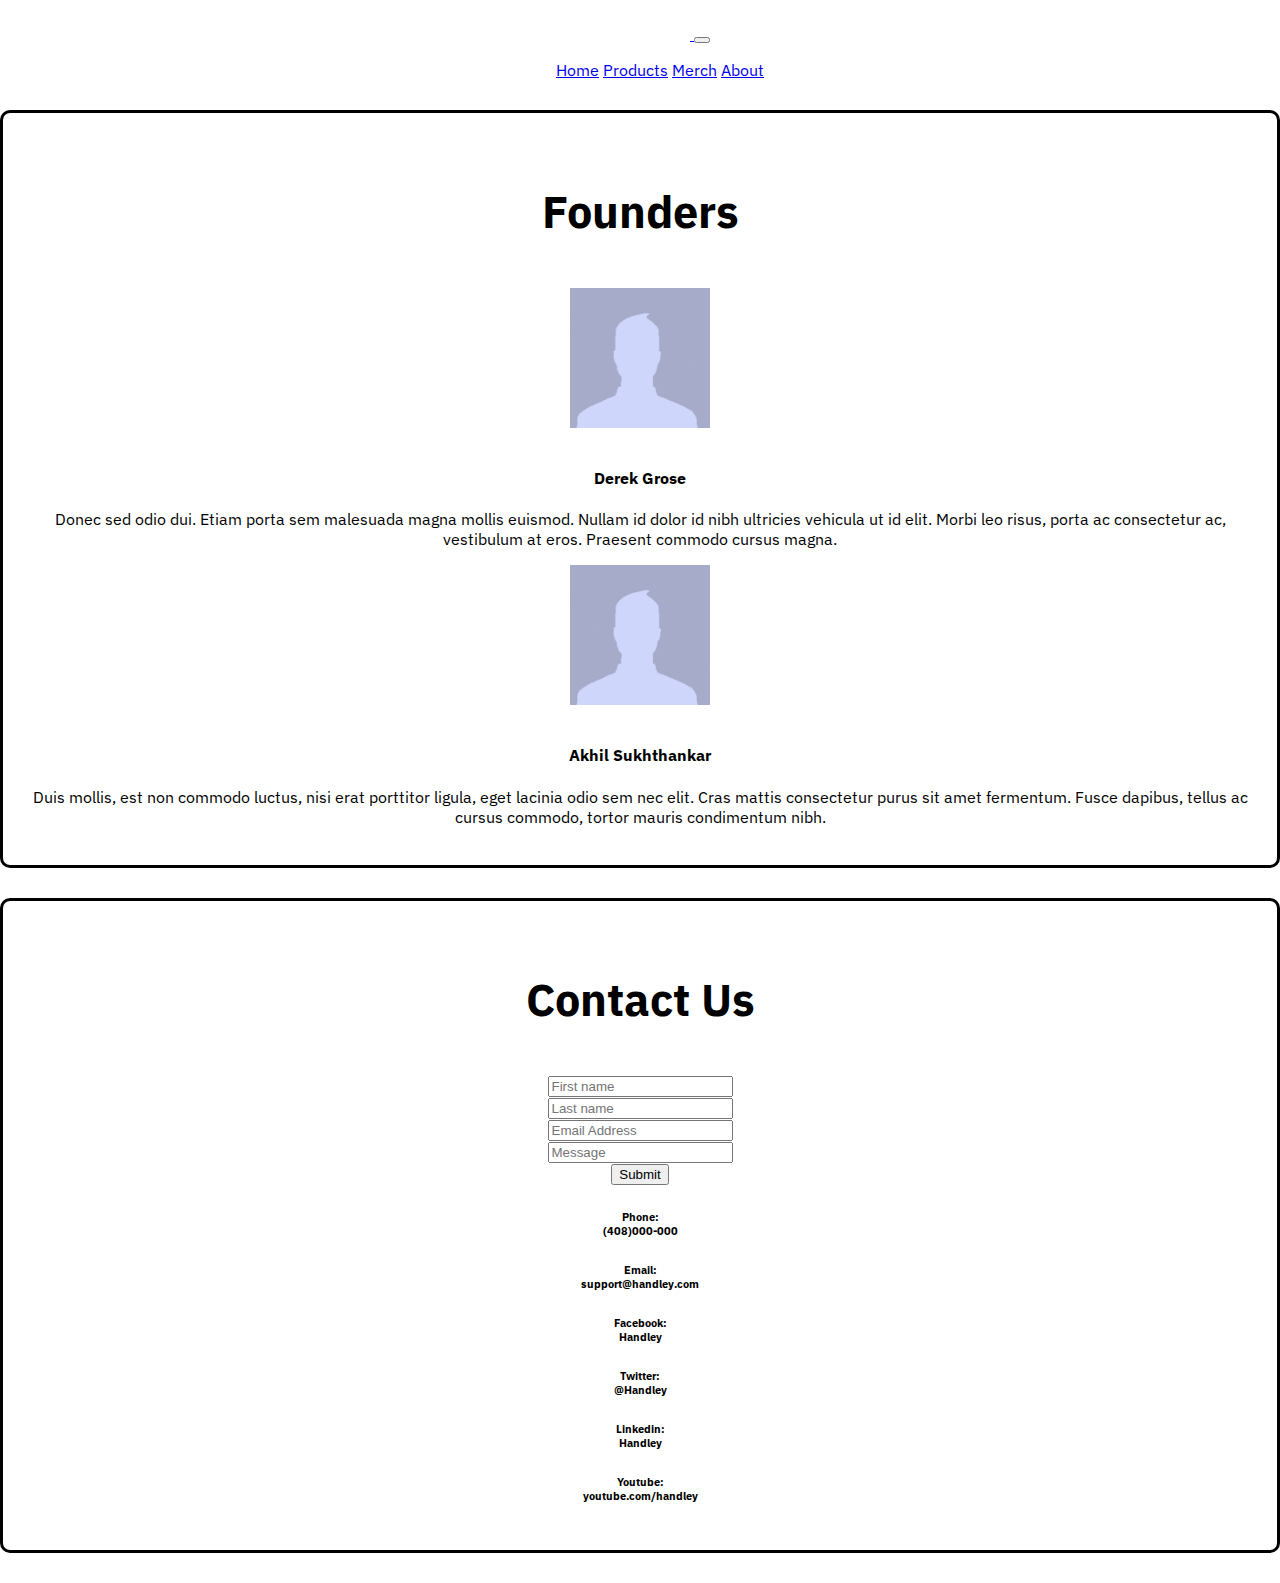
<file: about.html>
<!DOCTYPE html>
<html lang="en">
  <head>
    <title>Handley</title>
    <meta charset="utf-8">
    <meta name="viewport" content="width=device-width, initial-scale=1">
    <link rel="shortcut icon" type="image/png" href="images/favicon.png"/>
    <link rel="stylesheet" href="https://stackpath.bootstrapcdn.com/bootstrap/4.1.3/css/bootstrap.min.css" integrity="sha384-MCw98/SFnGE8fJT3GXwEOngsV7Zt27NXFoaoApmYm81iuXoPkFOJwJ8ERdknLPMO" crossorigin="anonymous">
    <link rel="stylesheet" href="assets/css/style.css">

  </head>

  <nav class="navbar navbar-expand-lg navbar-dark">
    <a class="navbar-brand" href="#">
      <img src="images/logo.svg" width="120" height="40" alt="">
    </a>      
    <button class="navbar-toggler" type="button" data-toggle="collapse" data-target="#navbarNav" aria-controls="navbarNav" aria-expanded="false" aria-label="Toggle navigation">
    <span class="navbar-toggler-icon"></span>
    </button>
    <div class="collapse navbar-collapse" id="navbarNav">
      <ul class="navbar-nav">
          <a class="nav-item nav-link" href="index.html">Home</a>
          <a class="nav-item nav-link" href="products.html">Products</a>
          <a class="nav-item nav-link" href="merch.html">Merch</a>
          <a class="nav-item nav-link active" href="about.html">About</a>
      </ul>
    </div>
  </nav>

  <div id="aboutContainer" class="outlineBox container">
    
    <header class="headerTitle">
      <h2><strong>Founders</strong></h2>
    </header>

    <div class=" headerBox row">
      <div class="col-lg-6">
        <img class="bd-placeholder-img rounded-circle" src="images/headshot.png"  width="140" height="140"> </img>
        <h4>Derek Grose</h4>
        <p>Donec sed odio dui. Etiam porta sem malesuada magna mollis euismod. Nullam id dolor id nibh ultricies vehicula ut id elit. Morbi leo risus, porta ac consectetur ac, vestibulum at eros. Praesent commodo cursus magna.</p>
      </div>
      <div class="col-lg-6">
        <img class="bd-placeholder-img rounded-circle" src="images/headshot.png"  width="140" height="140"> </img>
        <h4>Akhil Sukhthankar</h4>
        <p>Duis mollis, est non commodo luctus, nisi erat porttitor ligula, eget lacinia odio sem nec elit. Cras mattis consectetur purus sit amet fermentum. Fusce dapibus, tellus ac cursus commodo, tortor mauris condimentum nibh.</p>
      </div>
    </div>
  </div>

  <!-- <hr class="featurette-divider"> -->

  <div id="contactContainer" class="container outlineBox centerContainer ">
    <header class="headerTitle">
      <h2><strong>Contact Us</strong></h2>
    </header>

    <div class="row">
      <div class="col-6">
        <div class="row">
          <div class="form-group col">
              <input type="text" class="form-control" placeholder="First name">
          </div>
          <div class="form-group col">
            <input type="text" class="form-control" placeholder="Last name">
          </div>
        </div>

        <div class="row">
          <div class="form-group col-md-12">
            <input type="text" class="form-control" placeholder="Email Address">
          </div>
        </div>

        <div class="row">
          <div class="input-group col-md-12">
            <input type="text" class="form-control" placeholder="Message">
            <div class="input-group-append">
              <button class="btn btn-outline-secondary" type="button" id="messageSubmitButton">Submit</button>
            </div>
          </div>

          <!-- <div class="form-group col-md-4">
            <button type="button" class="btn btn-block btn-primary">Submit</button>
          </div> -->
        </div>

      </div>
    
      <form class="col-6">
          <div class="row">
            <div class="col-6">
              <h6><strong>Phone: </strong><br>(408)000-000</h6>
            </div>
            <div class="col-6">
              <h6><strong>Email: </strong><br>support@handley.com</h6>
            </div>
          </div>
          <div class="row">
              <div class="col-6">
                <h6><strong>Facebook: </strong><br>Handley</h6>
            </div>            
            <div class="col-6">
              <h6><strong>Twitter: </strong><br>@Handley</h6>
            </div>
          </div>
          <div class="row">
            <div class="col-6">
              <h6><strong>Linkedin: </strong><br>Handley</h6>
            </div>            
            <div class="col-6">
              <h6><strong>Youtube: </strong><br>youtube.com/handley</h6>
            </div>
          </div>
      </form>

    </div>
  </div>


<body>

<script src="https://code.jquery.com/jquery-3.3.1.slim.min.js" integrity="sha384-q8i/X+965DzO0rT7abK41JStQIAqVgRVzpbzo5smXKp4YfRvH+8abtTE1Pi6jizo" crossorigin="anonymous"></script>
<script src="https://stackpath.bootstrapcdn.com/bootstrap/4.1.3/js/bootstrap.min.js" integrity="sha384-ChfqqxuZUCnJSK3+MXmPNIyE6ZbWh2IMqE241rYiqJxyMiZ6OW/JmZQ5stwEULTy" crossorigin="anonymous"></script>
</body>
</html>
</file>
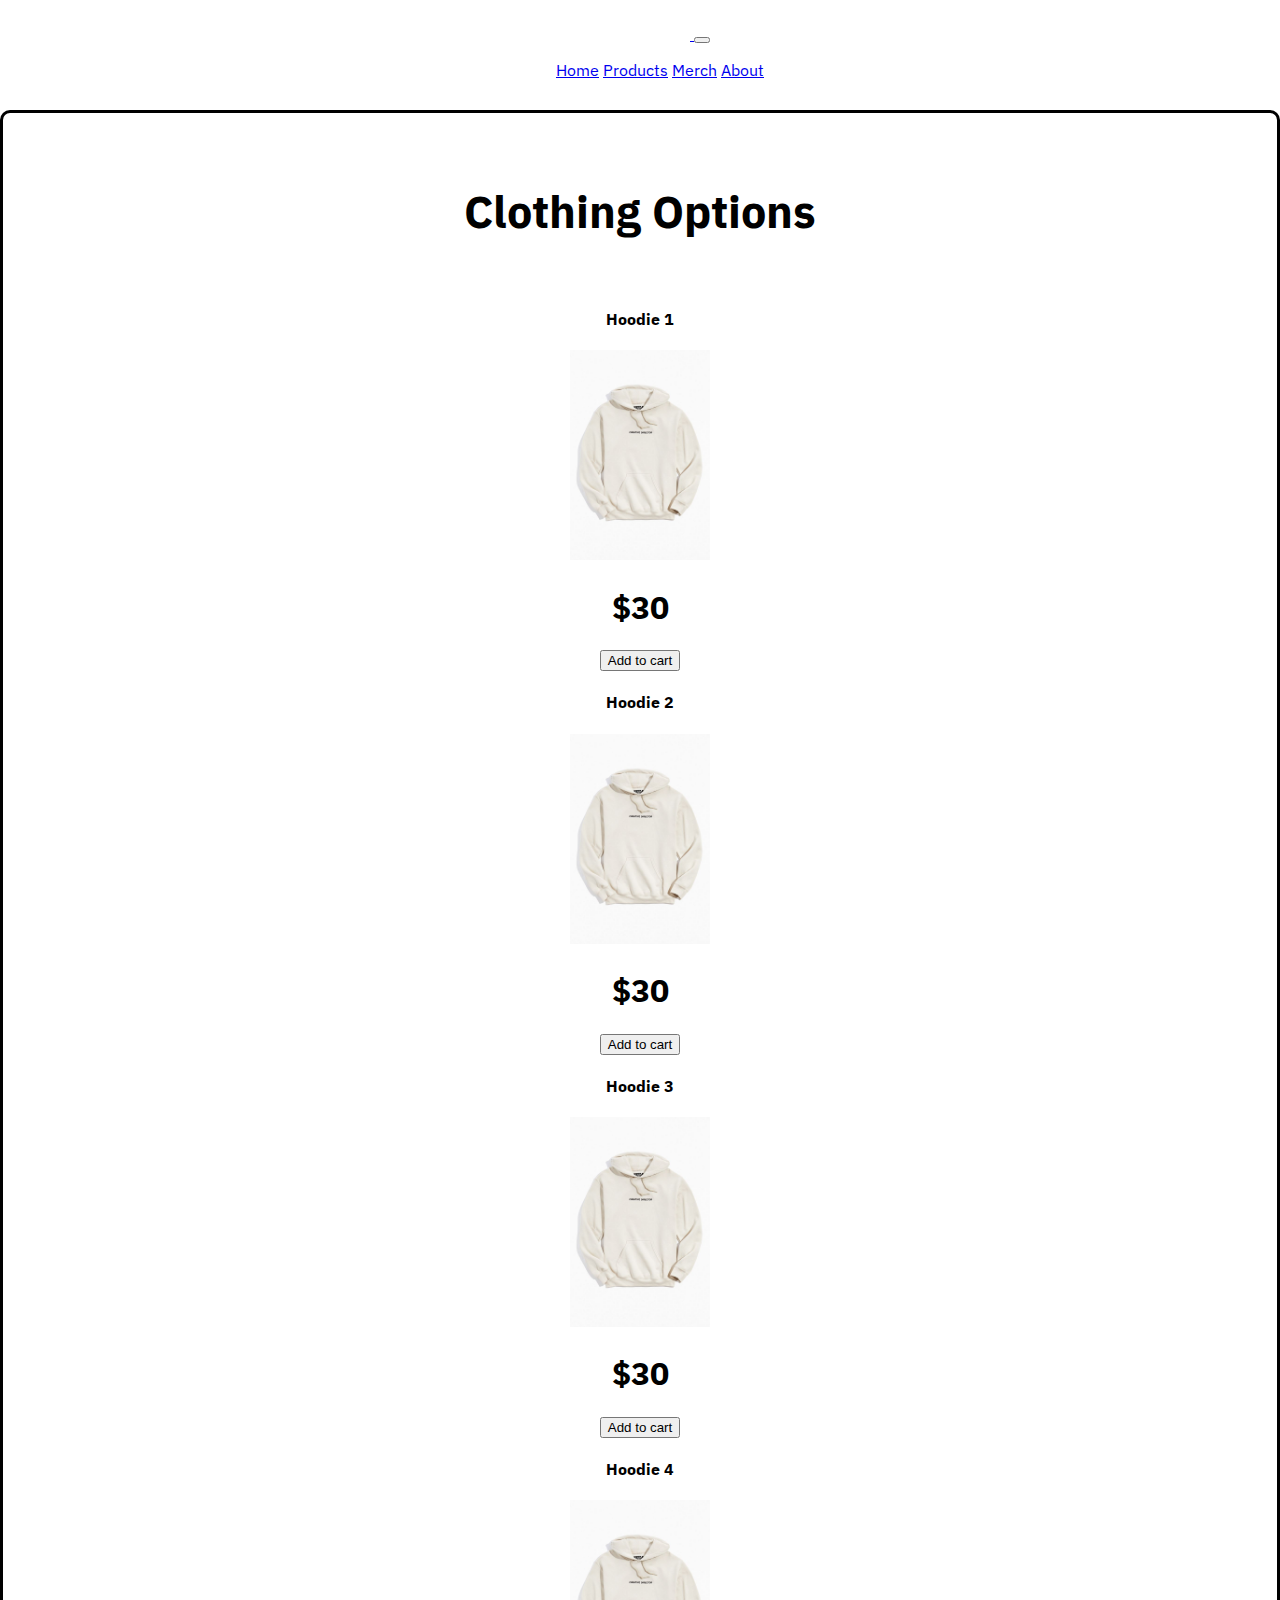
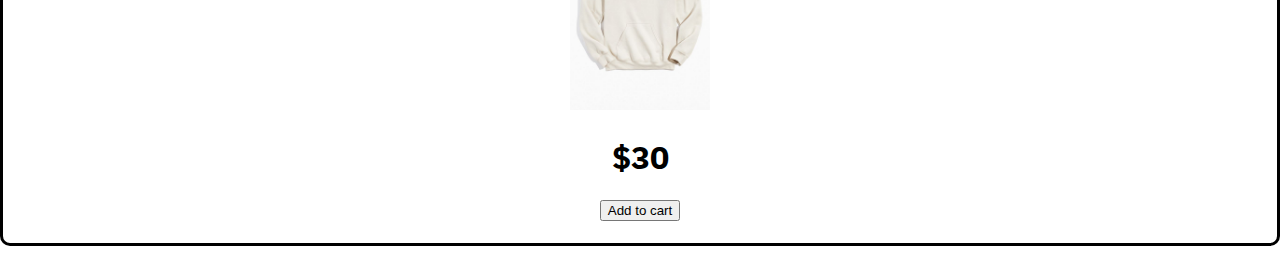
<file: merch.html>
<!DOCTYPE html>
<html lang="en">
  <head>
    <title>Handley</title>
    <meta charset="utf-8">
    <meta name="viewport" content="width=device-width, initial-scale=1">
    <link rel="shortcut icon" type="image/png" href="images/favicon.png"/>
    <link rel="stylesheet" href="https://stackpath.bootstrapcdn.com/bootstrap/4.1.3/css/bootstrap.min.css" integrity="sha384-MCw98/SFnGE8fJT3GXwEOngsV7Zt27NXFoaoApmYm81iuXoPkFOJwJ8ERdknLPMO" crossorigin="anonymous">
    <link rel="stylesheet" href="assets/css/style.css">

</head>

  <nav class="navbar navbar-expand-lg navbar-dark">
    <a class="navbar-brand" href="#">
      <img src="images/logo.svg" width="120" height="40" alt="">
    </a>      
    <button class="navbar-toggler" type="button" data-toggle="collapse" data-target="#navbarNav" aria-controls="navbarNav" aria-expanded="false" aria-label="Toggle navigation">
    <span class="navbar-toggler-icon"></span>
    </button>
    <div class="collapse navbar-collapse" id="navbarNav">
      <ul class="navbar-nav">
          <a class="nav-item nav-link" href="index.html">Home</a>
          <a class="nav-item nav-link" href="products.html">Products</a>
          <a class="nav-item nav-link active" href="merch.html">Merch</a>
          <a class="nav-item nav-link" href="about.html">About</a>
      </ul>
    </div>
  </nav>


<body>

  <div id="priceContainer" class="outlineBox container">
      <header class="headerTitle">
        <h2><strong>Clothing Options</strong></h2>
      </header>
  
      <div class="card-deck mb-6 text-center">
  
        <div class="card shadow-dark mb-3">
          <div class="card-header">
            <h4 class="my-0 font-weight-normal">Hoodie 1</h4>
          </div>
          <div class="card-body">
            <img class="bd-placeholder-img" src="images/hoodieshot.png"  width="140" height="210"> </img>
            <h1 class="card-title pricing-card-title"><strong>$30</strong><small class="text-muted"></small></h1>
            <!-- <h6 class="card-text">Mainly meant for Senior college essays but can be used for a range of services for all clients both online or in person.</h6> -->
            <button type="button" class="btn btn-dark btn-block btn-primary">Add to cart</button>
          </div>
        </div>
  
  
        <div class="card shadow-dark mb-3">
          <div class="card-header">
            <h4 class="my-0 font-weight-normal">Hoodie 2</h4>
            </div>
          <div class="card-body">
            <img class="bd-placeholder-img" src="images/hoodieshot.png"  width="140" height="210"> </img>
            <h1 class="card-title pricing-card-title"><strong>$30</strong><small class="text-muted"></small></h1>
            <!-- <h6 class="card-text">Mainly meant for Senior college essays but can be used for a range of services for all clients both online or in person.</h6> -->
            <button type="button" class="btn btn-dark btn-block btn-primary">Add to cart</button>
          </div>
        </div>
  
  
        <div class="card shadow-dark mb-3">
          <div class="card-header">
            <h4 class="my-0 font-weight-normal">Hoodie 3</h4>
          </div>
          <div class="card-body">
            <img class="bd-placeholder-img" src="images/hoodieshot.png"  width="140" height="210"> </img>
            <h1 class="card-title pricing-card-title"><strong>$30</strong><small class="text-muted"></small></h1>
            <!-- <h6 class="card-text">Mainly meant for Senior college essays but can be used for a range of services for all clients both online or in person.</h6> -->
            <button type="button" class="btn btn-dark btn-block btn-primary">Add to cart</button>
          </div>
        </div>
  
  
        <div class="card shadow-dark mb-3">
          <div class="card-header">
            <h4 class="my-0 font-weight-normal">Hoodie 4</h4>
          </div>
          <div class="card-body">
            <img class="bd-placeholder-img" src="images/hoodieshot.png"  width="140" height="210"> </img>
            <h1 class="card-title pricing-card-title"><strong>$30</strong><small class="text-muted"></small></h1> 
            <!-- <h6 class="card-text">Mainly meant for Senior college essays but can be used for a range of services for all clients both online or in person.</h6> -->
            <button type="button" class="btn btn-dark btn-block btn-primary">Add to cart</button>
          </div>
          </div>
      </div>
  
    </div>
  
<script src="https://code.jquery.com/jquery-3.3.1.slim.min.js" integrity="sha384-q8i/X+965DzO0rT7abK41JStQIAqVgRVzpbzo5smXKp4YfRvH+8abtTE1Pi6jizo" crossorigin="anonymous"></script>
<script src="https://stackpath.bootstrapcdn.com/bootstrap/4.1.3/js/bootstrap.min.js" integrity="sha384-ChfqqxuZUCnJSK3+MXmPNIyE6ZbWh2IMqE241rYiqJxyMiZ6OW/JmZQ5stwEULTy" crossorigin="anonymous"></script>
</body>
</html>
</file>
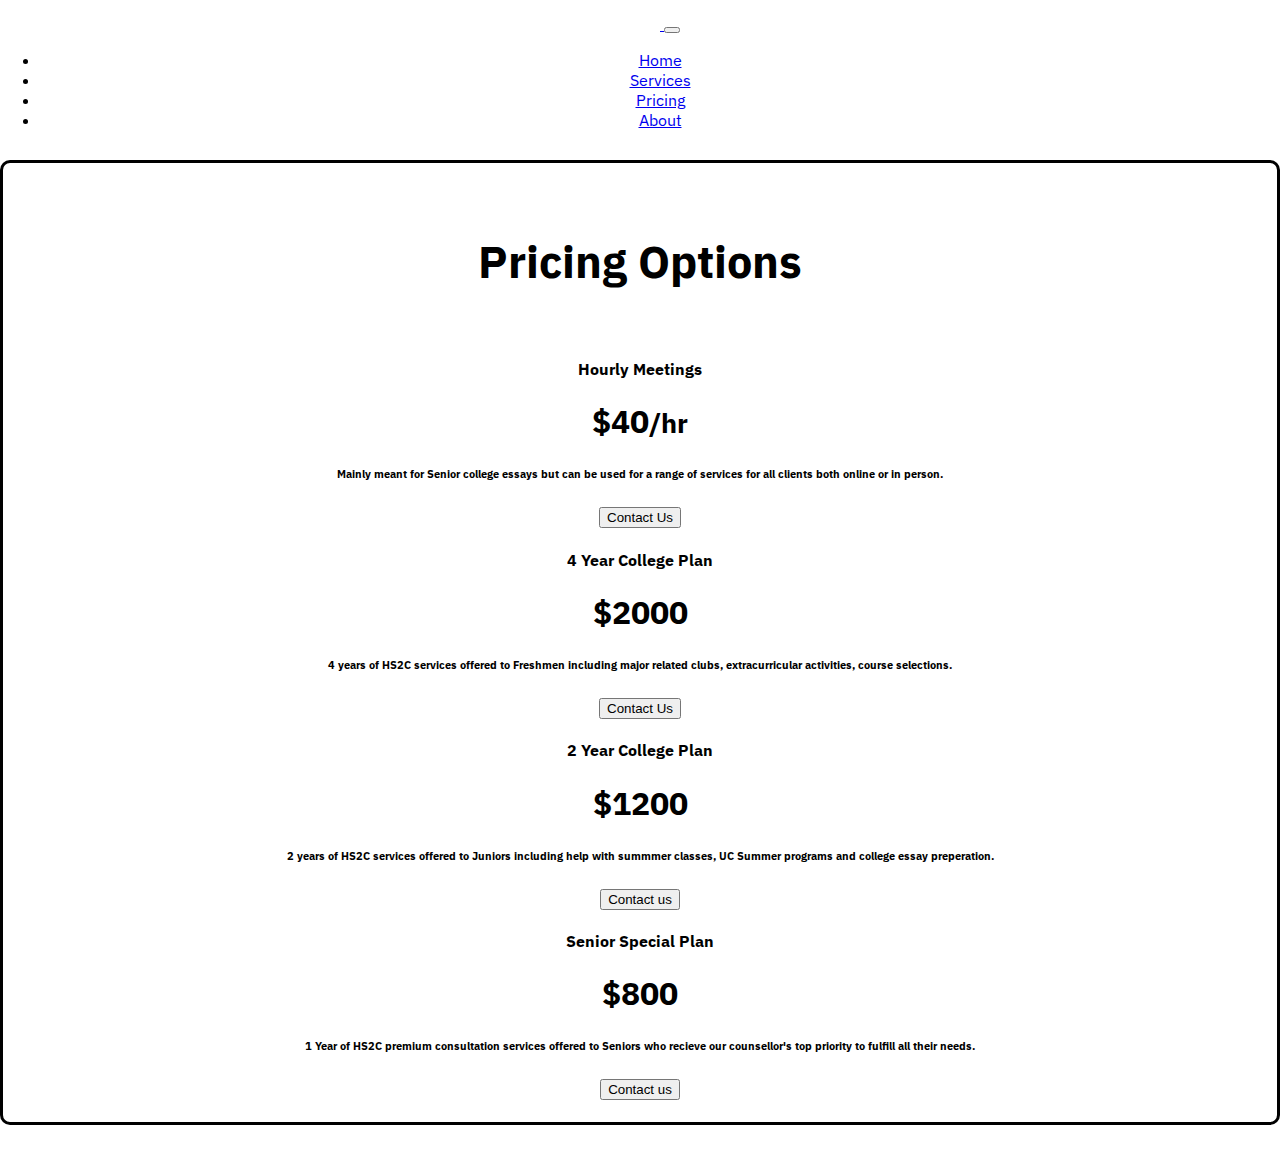
<file: pricing.html>
<!DOCTYPE html>
<html lang="en">
  <head>
    <title>HS2C</title>
    <meta charset="utf-8">
    <meta name="viewport" content="width=device-width, initial-scale=1">
    <link rel="stylesheet" href="https://stackpath.bootstrapcdn.com/bootstrap/4.1.3/css/bootstrap.min.css" integrity="sha384-MCw98/SFnGE8fJT3GXwEOngsV7Zt27NXFoaoApmYm81iuXoPkFOJwJ8ERdknLPMO" crossorigin="anonymous">
    <link rel="stylesheet" href="assets/css/style.css">

</head>

  <nav class="navbar navbar-expand-lg navbar-light bg-light">
    <a class="navbar-brand" href="#">
        <img src="images/logo.svg" width="60" height="30" alt="">
    </a>      
    <button class="navbar-toggler" type="button" data-toggle="collapse" data-target="#navbarNav" aria-controls="navbarNav" aria-expanded="false" aria-label="Toggle navigation">
    <span class="navbar-toggler-icon"></span>
    </button>
    <div class="collapse navbar-collapse" id="navbarNav">
      <ul class="navbar-nav">

      <li class="nav-item">
        <a class="nav-link" href="index.html">Home</a>
      </li>

      <li class="nav-item">
        <a class="nav-link" href="services.html">Services</a>
      </li>

      <li class="nav-item active">
        <a class="nav-link" href="pricing.html">Pricing</a>
      </li>

      <li class="nav-item">
        <a class="nav-link" href="about.html">About</a>
      </li> 

      </ul>
    </div>
  </nav>


<body>

  <div id="priceContainer" class="outlineBox container">
      <header class="headerTitle">
        <h2><strong>Pricing Options</strong></h2>
      </header>
  
      <div class="card-deck mb-6 text-center">
  
        <div class="card shadow-dark mb-3">
          <div class="card-header">
            <h4 class="my-0 font-weight-bold">Hourly Meetings</h4>
          </div>
          <div class="card-body">
            <h1 class="card-title pricing-card-title"><strong>$40</strong><small class="text-muted">/hr</small></h1>
            <h6 class="card-text">Mainly meant for Senior college essays but can be used for a range of services for all clients both online or in person.</h6>
            <button type="button" class="btn btn-dark btn-block btn-primary">Contact Us</button>
          </div>
        </div>
  
  
        <div class="card shadow-dark mb-3">
          <div class="card-header">
            <h4 class="my-0 font-weight-normal">4 Year College Plan</h4>
            </div>
          <div class="card-body">
            <h1 class="card-title pricing-card-title"><strong>$2000</strong></small></h1>
            <h6 class="card-text">4 years of HS2C services offered to Freshmen including major related clubs, extracurricular activities, course selections.</h6>
            <button type="button" class="btn btn-dark btn-block btn-primary">Contact Us</button>
          </div>
        </div>
  
  
        <div class="card shadow-dark mb-3">
          <div class="card-header">
            <h4 class="my-0 font-weight-normal">2 Year College Plan</h4>
          </div>
          <div class="card-body">
            <h1 class="card-title pricing-card-title"><strong>$1200</strong></small></h1>
            <h6 class="card-text">2 years of HS2C services offered to Juniors including help with summmer classes, UC Summer programs and college essay preperation.</h6>
            <button type="button" class="btn btn-dark btn-block btn-primary">Contact us</button>
          </div>
        </div>
  
  
        <div class="card shadow-dark mb-3">
          <div class="card-header">
            <h4 class="my-0 font-weight-normal">Senior Special Plan</h4>
          </div>
          <div class="card-body">
            <h1 class="card-title pricing-card-title"><strong>$800</strong></small></h1>
            <h6 class="card-text">1 Year of HS2C premium consultation services offered to Seniors who recieve our counsellor's top priority to fulfill all their needs.</h6>
            <button type="button" class="btn btn-dark btn-block btn-primary">Contact us</button>
          </div>
          </div>
      </div>
  
    </div>
  
<script src="https://code.jquery.com/jquery-3.3.1.slim.min.js" integrity="sha384-q8i/X+965DzO0rT7abK41JStQIAqVgRVzpbzo5smXKp4YfRvH+8abtTE1Pi6jizo" crossorigin="anonymous"></script>
<script src="https://stackpath.bootstrapcdn.com/bootstrap/4.1.3/js/bootstrap.min.js" integrity="sha384-ChfqqxuZUCnJSK3+MXmPNIyE6ZbWh2IMqE241rYiqJxyMiZ6OW/JmZQ5stwEULTy" crossorigin="anonymous"></script>
</body>
</html>
</file>
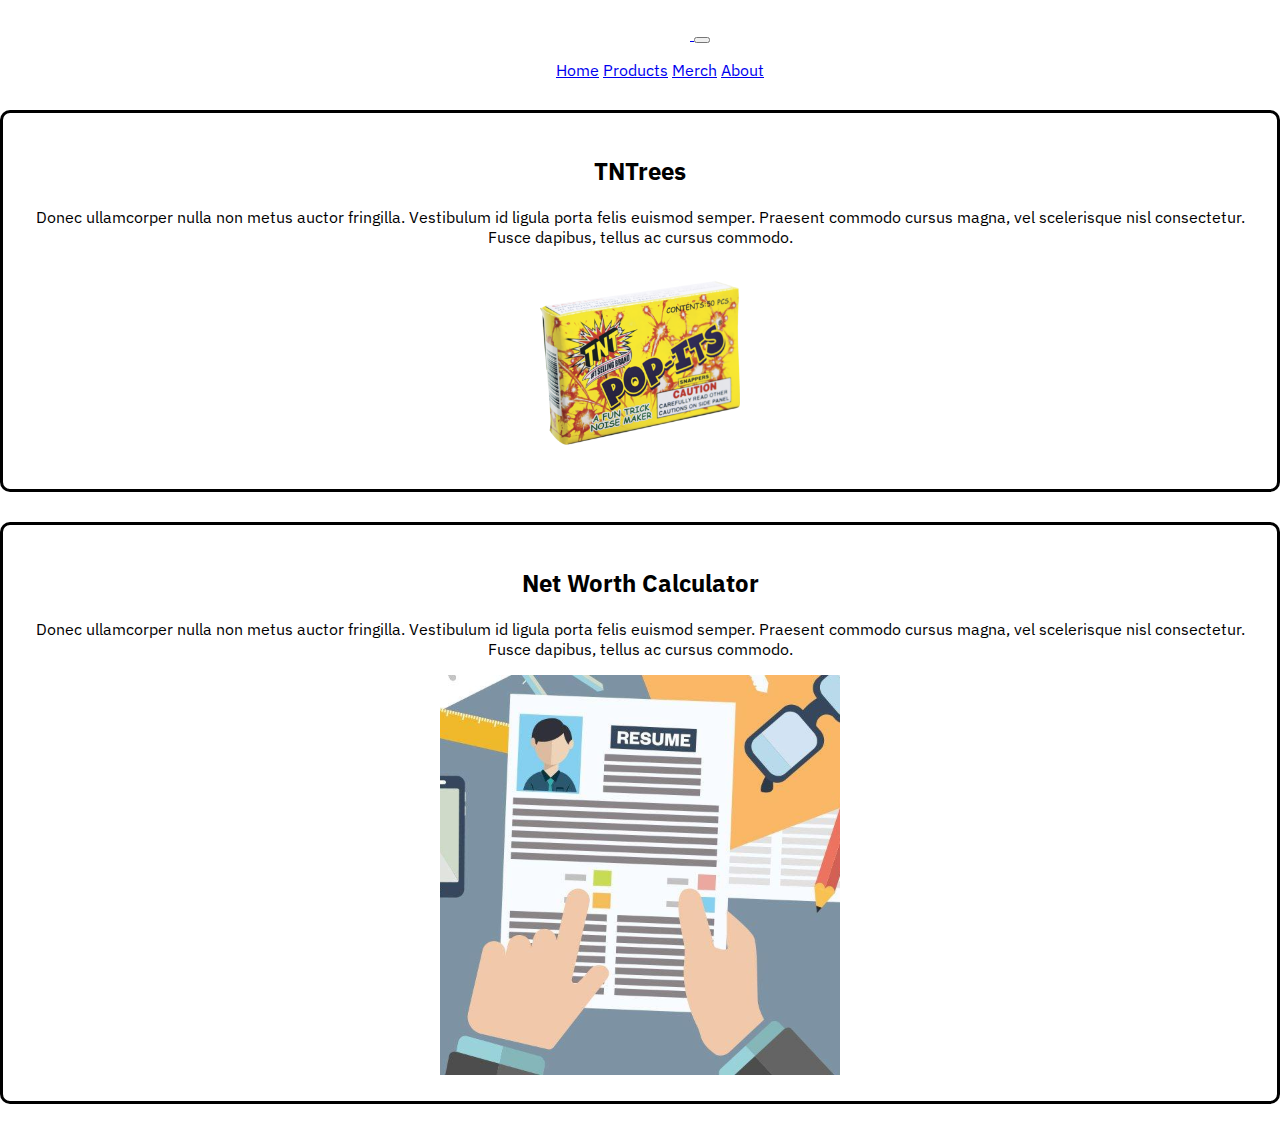
<file: products.html>
<!DOCTYPE html>
<html lang="en">
  <head>
    <title>Handley</title>
    <meta charset="utf-8">
    <meta name="viewport" content="width=device-width, initial-scale=1">
    <link rel="shortcut icon" type="image/png" href="images/favicon.png"/>
    <link rel="stylesheet" href="https://stackpath.bootstrapcdn.com/bootstrap/4.1.3/css/bootstrap.min.css" integrity="sha384-MCw98/SFnGE8fJT3GXwEOngsV7Zt27NXFoaoApmYm81iuXoPkFOJwJ8ERdknLPMO" crossorigin="anonymous">
    <link rel="stylesheet" href="assets/css/style.css">

  </head>

  <nav class="navbar navbar-expand-lg navbar-dark">
    <a class="navbar-brand" href="#">
      <img src="images/logo.svg" width="120" height="40" alt="">
    </a>      
    <button class="navbar-toggler" type="button" data-toggle="collapse" data-target="#navbarNav" aria-controls="navbarNav" aria-expanded="false" aria-label="Toggle navigation">
    <span class="navbar-toggler-icon"></span>
    </button>
    <div class="collapse navbar-collapse" id="navbarNav">
      <ul class="navbar-nav">
          <a class="nav-item nav-link" href="index.html">Home</a>
          <a class="nav-item nav-link active" href="products.html">Products</a>
          <a class="nav-item nav-link" href="merch.html">Merch</a>
          <a class="nav-item nav-link" href="about.html">About</a>
      </ul>
    </div>
  </nav>

  <div id="serviceContainer" class="row featurette outlineBox container">
    <div class="col-md-8">
      <h2><strong>TNTrees</strong> <span class="text-muted"></span></h2>
      <p>Donec ullamcorper nulla non metus auctor fringilla. Vestibulum id ligula porta felis euismod semper. Praesent commodo cursus magna, vel scelerisque nisl consectetur. Fusce dapibus, tellus ac cursus commodo.</p>
    </div>
    <div class="col-md-4">
      <img class="featurette-image img-fluid mx-auto" width="200" height="200" src="images/tntrees.png"></img>
    </div>
  </div>

  <div id="serviceContainer" class="row featurette outlineBox container">
    <div class="col-md-8 order-md-2">      
      <h2><strong>Net Worth Calculator</strong> <span class="text-muted"></span></h2>
      <p>Donec ullamcorper nulla non metus auctor fringilla. Vestibulum id ligula porta felis euismod semper. Praesent commodo cursus magna, vel scelerisque nisl consectetur. Fusce dapibus, tellus ac cursus commodo.</p>
    </div>
    <div class="col-md-4 order-md-1">
      <img class="featurette-image img-fluid mx-auto" width="400" height="400" src="images/servicePic2.svg"></img>
    </div>
  </div>





<body>

<script src="https://code.jquery.com/jquery-3.3.1.slim.min.js" integrity="sha384-q8i/X+965DzO0rT7abK41JStQIAqVgRVzpbzo5smXKp4YfRvH+8abtTE1Pi6jizo" crossorigin="anonymous"></script>
<script src="https://stackpath.bootstrapcdn.com/bootstrap/4.1.3/js/bootstrap.min.js" integrity="sha384-ChfqqxuZUCnJSK3+MXmPNIyE6ZbWh2IMqE241rYiqJxyMiZ6OW/JmZQ5stwEULTy" crossorigin="anonymous"></script>
</body>
</html>
</file>
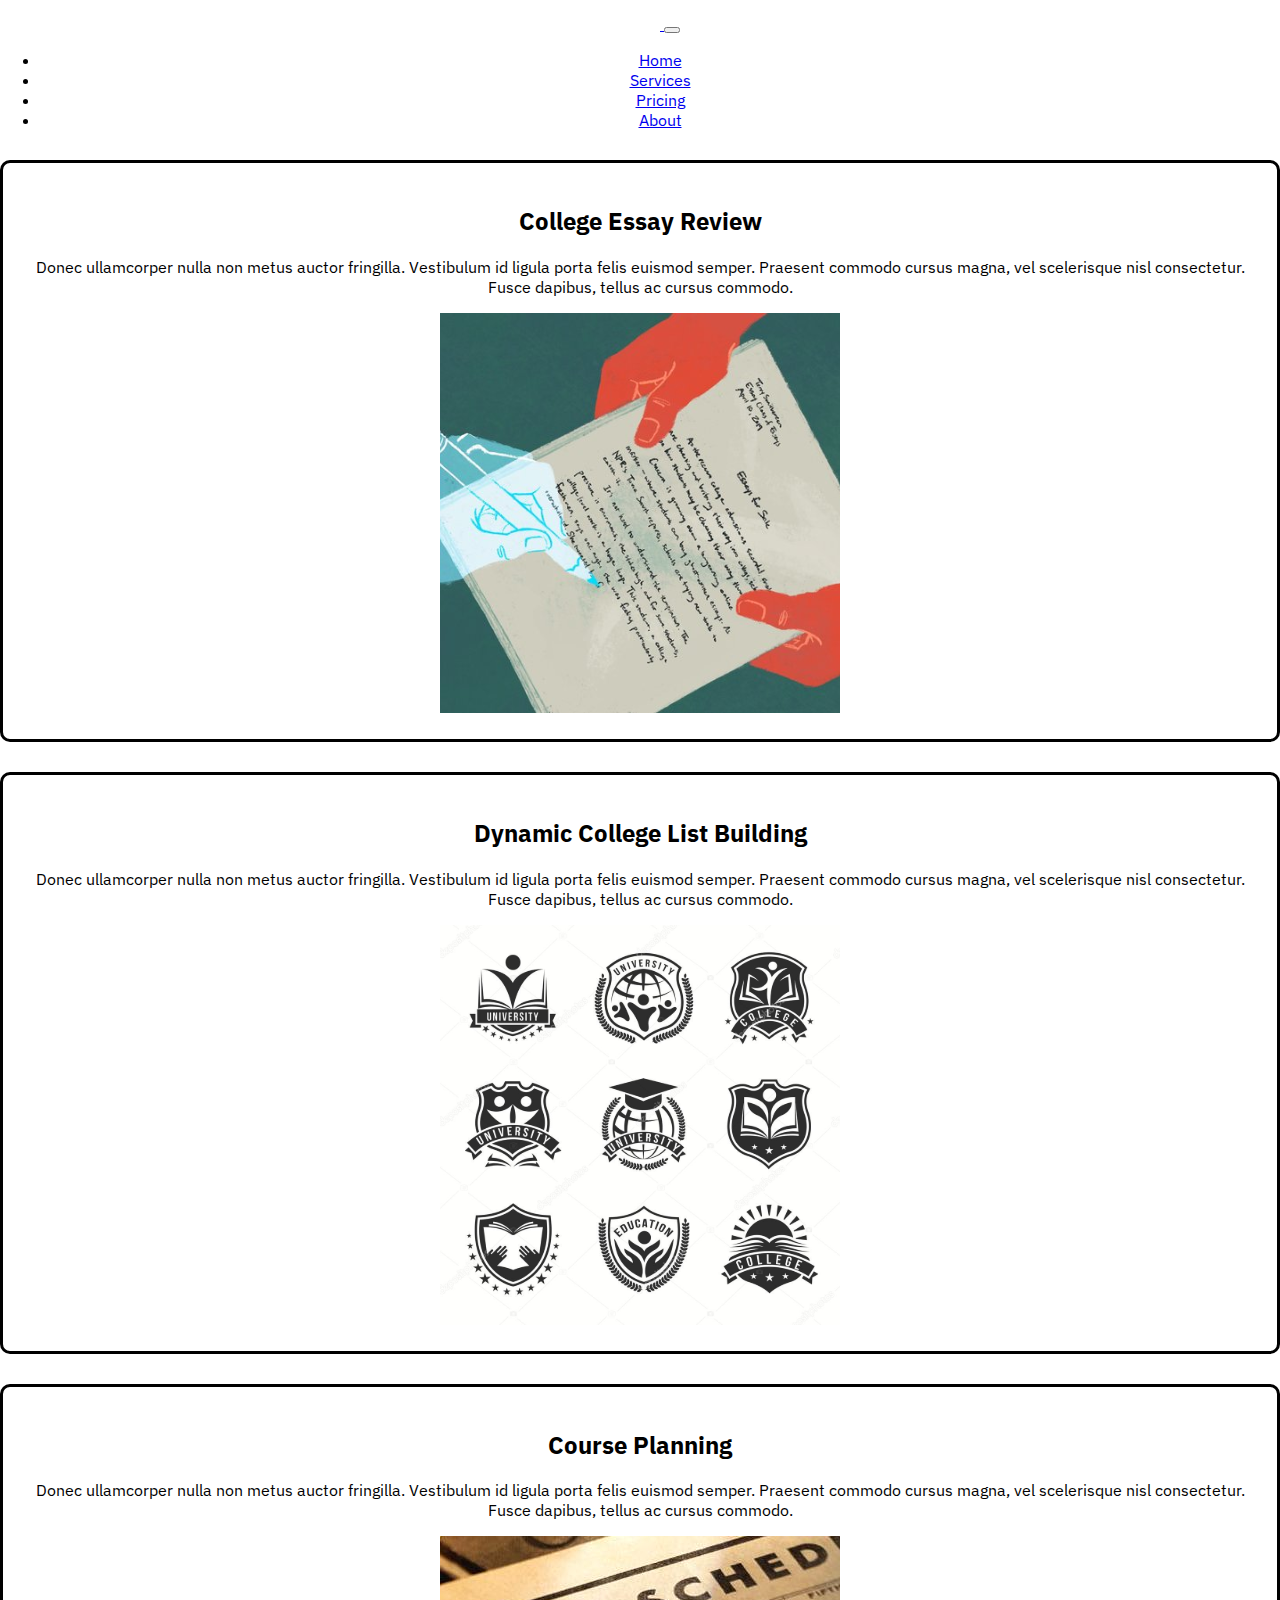
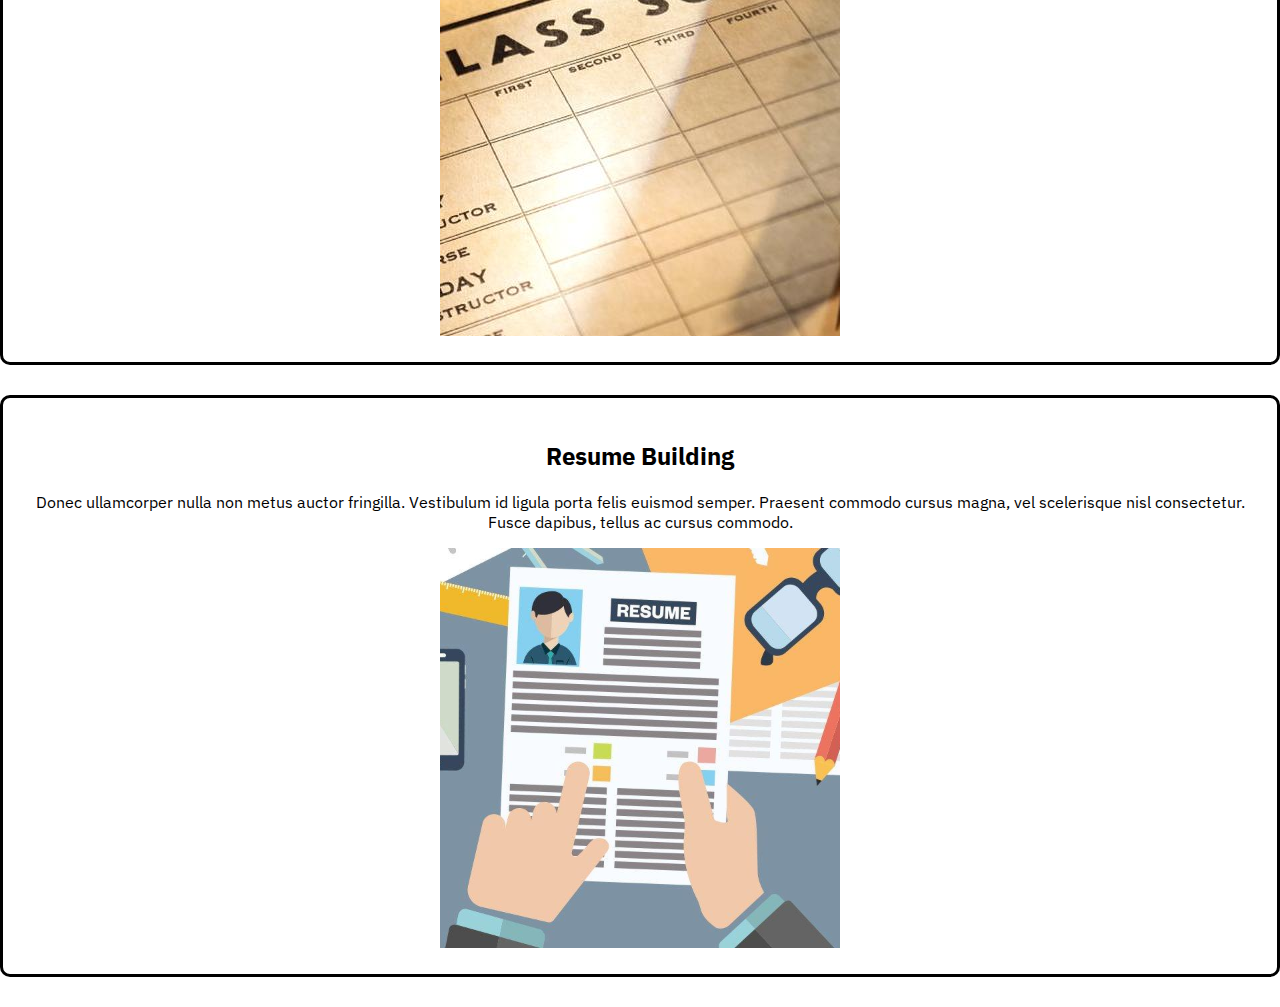
<file: services.html>
<!DOCTYPE html>
<html lang="en">
  <head>
    <title>HS2C</title>
    <meta charset="utf-8">
    <meta name="viewport" content="width=device-width, initial-scale=1">
    <link rel="stylesheet" href="https://stackpath.bootstrapcdn.com/bootstrap/4.1.3/css/bootstrap.min.css" integrity="sha384-MCw98/SFnGE8fJT3GXwEOngsV7Zt27NXFoaoApmYm81iuXoPkFOJwJ8ERdknLPMO" crossorigin="anonymous">
    <link rel="stylesheet" href="assets/css/style.css">

  </head>

  <nav class="navbar navbar-expand-lg navbar-light bg-light">
    <a class="navbar-brand" href="#">
        <img src="images/logo.svg" width="60" height="30" alt="">
    </a>      
    <button class="navbar-toggler" type="button" data-toggle="collapse" data-target="#navbarNav" aria-controls="navbarNav" aria-expanded="false" aria-label="Toggle navigation">
    <span class="navbar-toggler-icon"></span>
    </button>
    <div class="collapse navbar-collapse" id="navbarNav">
      <ul class="navbar-nav">

        <li class="nav-item">
          <a class="nav-link" href="index.html">Home</a>
        </li>
    
        <li class="nav-item active">
          <a class="nav-link" href="services.html">Services</a>
        </li>
  
        <li class="nav-item">
          <a class="nav-link" href="pricing.html">Pricing</a>
        </li>
  
        <li class="nav-item">
          <a class="nav-link" href="about.html">About</a>
        </li> 

      </ul>
    </div>
  </nav>

  <div id="serviceContainer" class="row featurette outlineBox container">
    <div class="col-md-8">
      <h2><strong>College Essay Review</strong> <span class="text-muted"></span></h2>
      <p>Donec ullamcorper nulla non metus auctor fringilla. Vestibulum id ligula porta felis euismod semper. Praesent commodo cursus magna, vel scelerisque nisl consectetur. Fusce dapibus, tellus ac cursus commodo.</p>
    </div>
    <div class="col-md-4">
      <img class="featurette-image img-fluid mx-auto" width="400" height="400" src="images/servicePic3.svg"></img>
    </div>
  </div>

    <div id="serviceContainer" class="row featurette outlineBox container">
      <div class="col-md-8 order-md-2">
        <h2><strong>Dynamic College List Building</strong> <span class="text-muted"></span></h2>
        <p>Donec ullamcorper nulla non metus auctor fringilla. Vestibulum id ligula porta felis euismod semper. Praesent commodo cursus magna, vel scelerisque nisl consectetur. Fusce dapibus, tellus ac cursus commodo.</p>
      </div>
      <div class="col-md-4 order-md-1">
        <img class="featurette-image img-fluid mx-auto" width="400" height="400" src="images/servicePic4.svg"></img>
      </div>
    </div>

  <div id="serviceContainer" class="row featurette outlineBox container">
    <div class="col-md-8">
      <h2><strong>Course Planning</strong> <span class="text-muted"></span></h2>
      <p>Donec ullamcorper nulla non metus auctor fringilla. Vestibulum id ligula porta felis euismod semper. Praesent commodo cursus magna, vel scelerisque nisl consectetur. Fusce dapibus, tellus ac cursus commodo.</p>
    </div>
    <div class="col-md-4">
      <img class="featurette-image img-fluid mx-auto" width="400" height="400" src="images/servicePic1.svg"></img>
    </div>
  </div>

  <div id="serviceContainer" class="row featurette outlineBox container">
    <div class="col-md-8 order-md-2">      
      <h2><strong>Resume Building</strong> <span class="text-muted"></span></h2>
      <p>Donec ullamcorper nulla non metus auctor fringilla. Vestibulum id ligula porta felis euismod semper. Praesent commodo cursus magna, vel scelerisque nisl consectetur. Fusce dapibus, tellus ac cursus commodo.</p>
    </div>
    <div class="col-md-4 order-md-1">
      <img class="featurette-image img-fluid mx-auto" width="400" height="400" src="images/servicePic2.svg"></img>
    </div>
  </div>





<body>

<script src="https://code.jquery.com/jquery-3.3.1.slim.min.js" integrity="sha384-q8i/X+965DzO0rT7abK41JStQIAqVgRVzpbzo5smXKp4YfRvH+8abtTE1Pi6jizo" crossorigin="anonymous"></script>
<script src="https://stackpath.bootstrapcdn.com/bootstrap/4.1.3/js/bootstrap.min.js" integrity="sha384-ChfqqxuZUCnJSK3+MXmPNIyE6ZbWh2IMqE241rYiqJxyMiZ6OW/JmZQ5stwEULTy" crossorigin="anonymous"></script>
</body>
</html>
</file>
<file: assets/css/style.css>
@import url('https://fonts.googleapis.com/css?family=Oswald:200,300,regular,500,600,700');
@import url('https://fonts.googleapis.com/css?family=Nunito&display=swap');
@import url('https://fonts.googleapis.com/css?family=IBM+Plex+Sans:100,100i,400,400i,700,700i|IBM+Plex+Serif:400,400i&display=swap');

body {
  padding: 0px;
  margin: 0px;
  text-align: center;
  font-family: 'IBM Plex Sans', sans-serif;
  align-self: center;
}

.headerBox h4{
  font-weight: 700;
  padding-top: 15px;
}

.headerTitle{
  font-size: 30px;
  padding: 10px;
  padding-top: 10px;
  font-weight: 600;
}

.outlineBox{
  box-shadow: inset 0 0 0 3px #000000;
  border-radius: 10px;
  padding: 25px;
  margin: 30px auto;
  width: auto;
  /* max-width: 95%; */
}

.btn.btn-dark.btn-block.btn-primary{
  margin: auto 2px;
}
</file>
